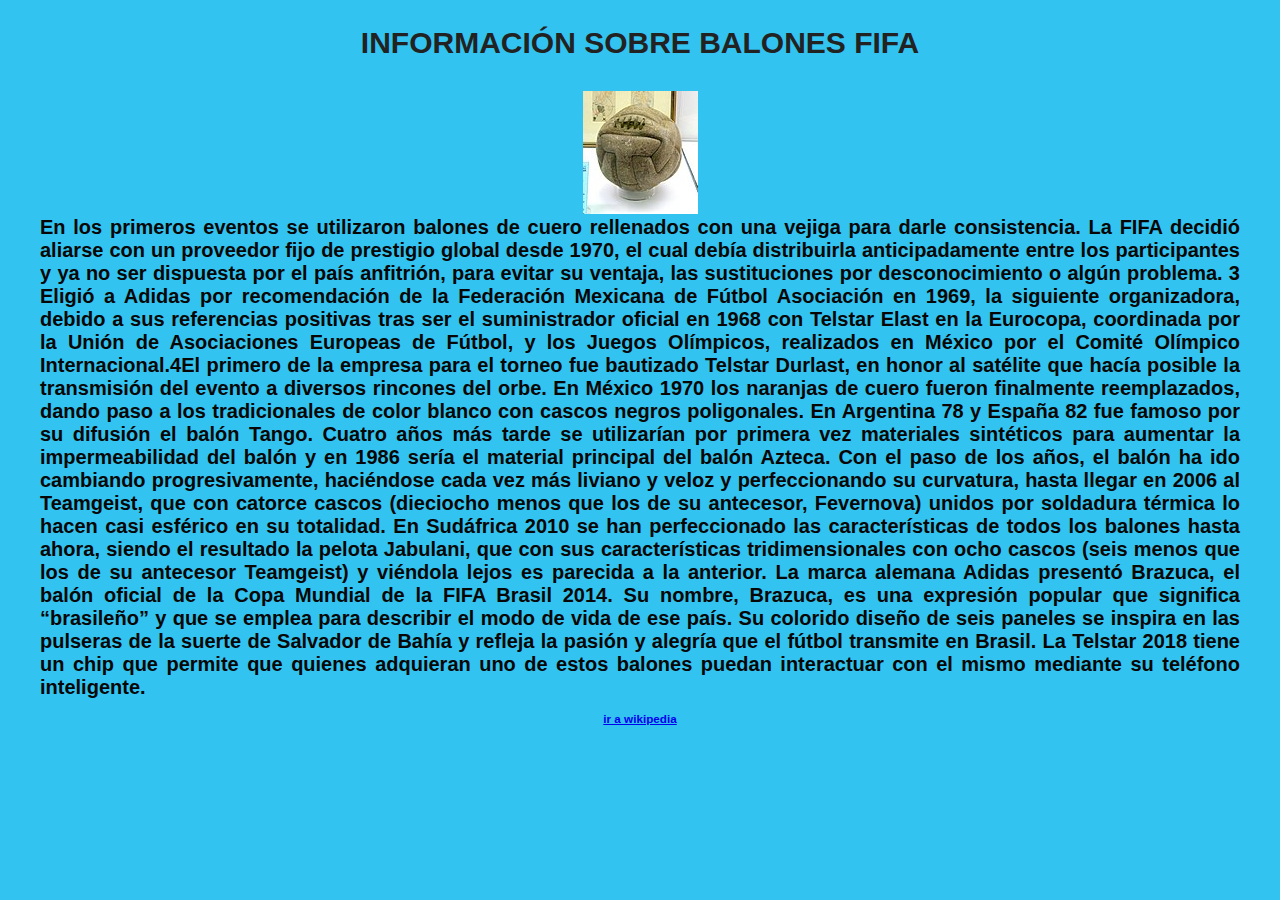
<file: davidGhetta.html>
<!DOCTYPE html>
<html lang="en">
<head rel="stylesheet" link="estilos.css">

    <h1>INFORMACIÓN SOBRE BALONES FIFA</h1>
    <meta charset="UTF-8">
    <meta name="viewport" content="width=device-width, initial-scale=1.0">
    <title>Document</title>
</head>
<p div class="imagenInfo">
    <br><image class="imagenInfo" src="img/imagenesCatalogoVirtual/balon 1.jpg"></image>
</p> 
<link rel="stylesheet" href="estilos.css">
        <body div class="infoPagPrincipal">
            <h2 class="textoInfo">
                En los primeros eventos se utilizaron balones de cuero rellenados con una vejiga 
                para darle consistencia.
                La FIFA decidió aliarse con un proveedor fijo de prestigio global desde 1970, el cual debía 
                distribuirla anticipadamente entre los participantes y ya no ser dispuesta por el país anfitrión,
                para evitar su ventaja, las sustituciones por desconocimiento o algún problema.
                3​ Eligió a Adidas por recomendación de la Federación Mexicana de Fútbol Asociación en 1969,
                la siguiente organizadora, debido a sus referencias positivas tras ser el suministrador oficial 
                en 1968 con Telstar Elast en la Eurocopa, coordinada por la Unión de Asociaciones Europeas de Fútbol, y los Juegos Olímpicos, realizados en México por el Comité Olímpico Internacional.4​
                El primero de la empresa para el torneo fue bautizado Telstar Durlast, en honor al satélite 
                que hacía posible la transmisión del evento a diversos rincones del orbe. En México 1970 los naranjas de cuero fueron finalmente reemplazados, dando paso a los tradicionales de color blanco con cascos negros poligonales. En Argentina 78 y España 82 fue famoso por su difusión el balón Tango. Cuatro años más tarde se utilizarían por primera vez materiales sintéticos para aumentar la impermeabilidad del balón y en 1986 sería el material principal del balón Azteca. Con el paso de los años, el balón ha ido cambiando progresivamente, haciéndose cada vez más liviano y veloz y perfeccionando su curvatura, hasta llegar en 2006 al Teamgeist, que con catorce cascos (dieciocho menos que los de su antecesor, Fevernova) unidos por soldadura térmica lo hacen casi esférico en su totalidad.
                En Sudáfrica 2010 se han perfeccionado las características de todos los balones hasta ahora, 
                siendo el resultado la pelota Jabulani, que con sus características tridimensionales 
                con ocho cascos (seis menos que los de su antecesor Teamgeist) y viéndola lejos es parecida 
                a la anterior. La marca alemana Adidas presentó Brazuca, el balón oficial de la
                 Copa Mundial de la FIFA Brasil 2014. Su nombre, Brazuca, es una expresión popular que significa 
                 “brasileño” y que se emplea para describir el modo de vida de ese país. Su colorido diseño de
                  seis paneles se inspira en las pulseras de la suerte de Salvador de Bahía y refleja la pasión 
                  y alegría que el fútbol transmite en Brasil. La Telstar 2018 tiene un chip que permite que quienes
                   adquieran uno de estos balones puedan interactuar con el mismo mediante su teléfono inteligente.

            </h2>

    <aside>
        <h3>
            <br>
                <a target="_blank" href="https://es.wikipedia.org/wiki/Anexo:Balones_de_la_Copa_Mundial_de_F%C3%BAtbol"> ir a wikipedia</a>
            <br>
        </h3>
    </aside>
</body>
</html>
</file>
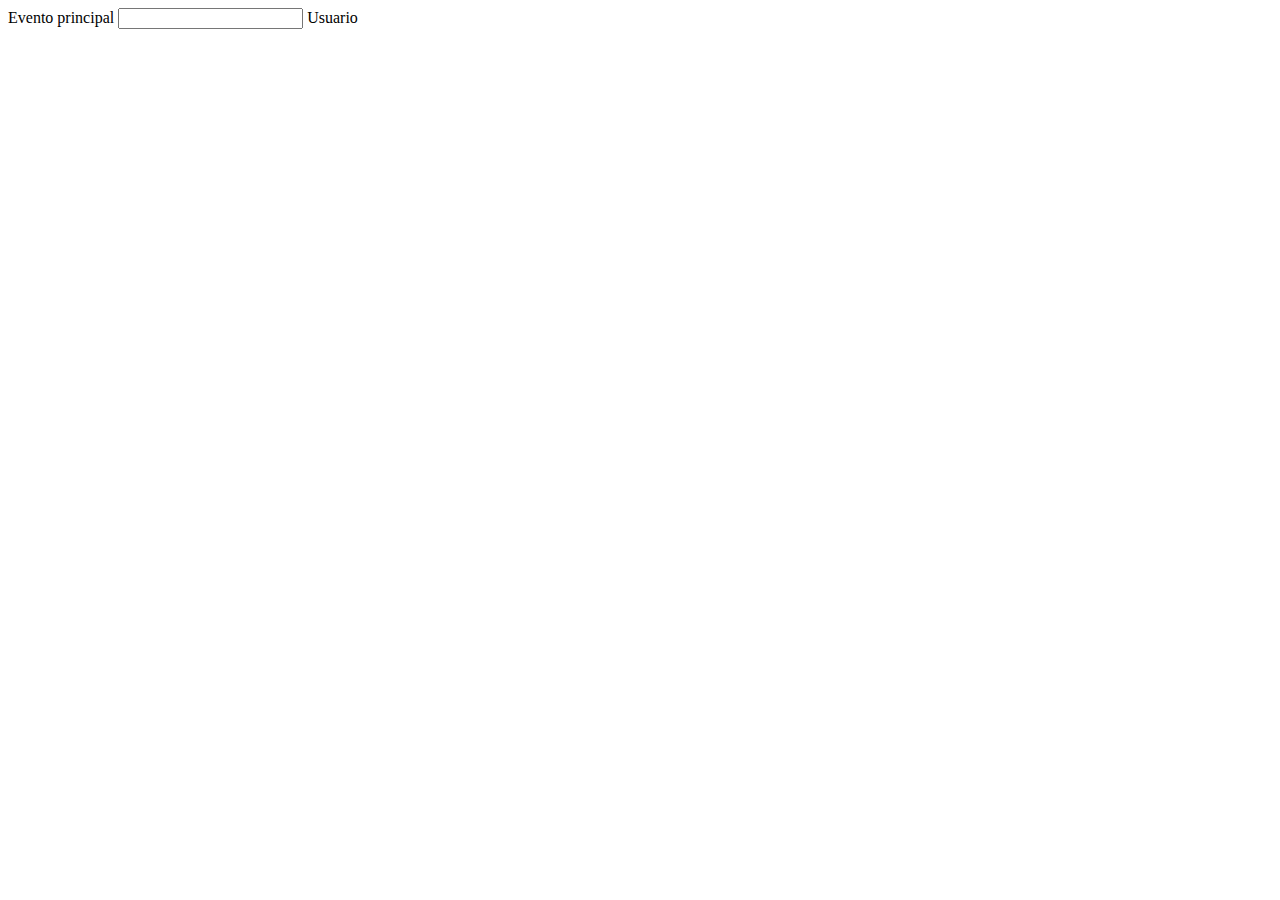
<file: detalleevento.html>
<!DOCTYPE html>
<html lang="en">
<head> Evento principal
    <link rel="stylesheet" href="estilosintrojs.js">
    <meta charset="UTF-8">
    <meta name="viewport" content="width=device-width, initial-scale=1.0">
    <title >Document</title>
</head>
<body div class="inputbox">
    <ion-icon name="mail-outline"></ion-icon>
                        <input type="text" name="usuario" id="usuario" required>
                        <label for="usuario">Usuario</label>
</body div class="inputbox">
</html>
</file>
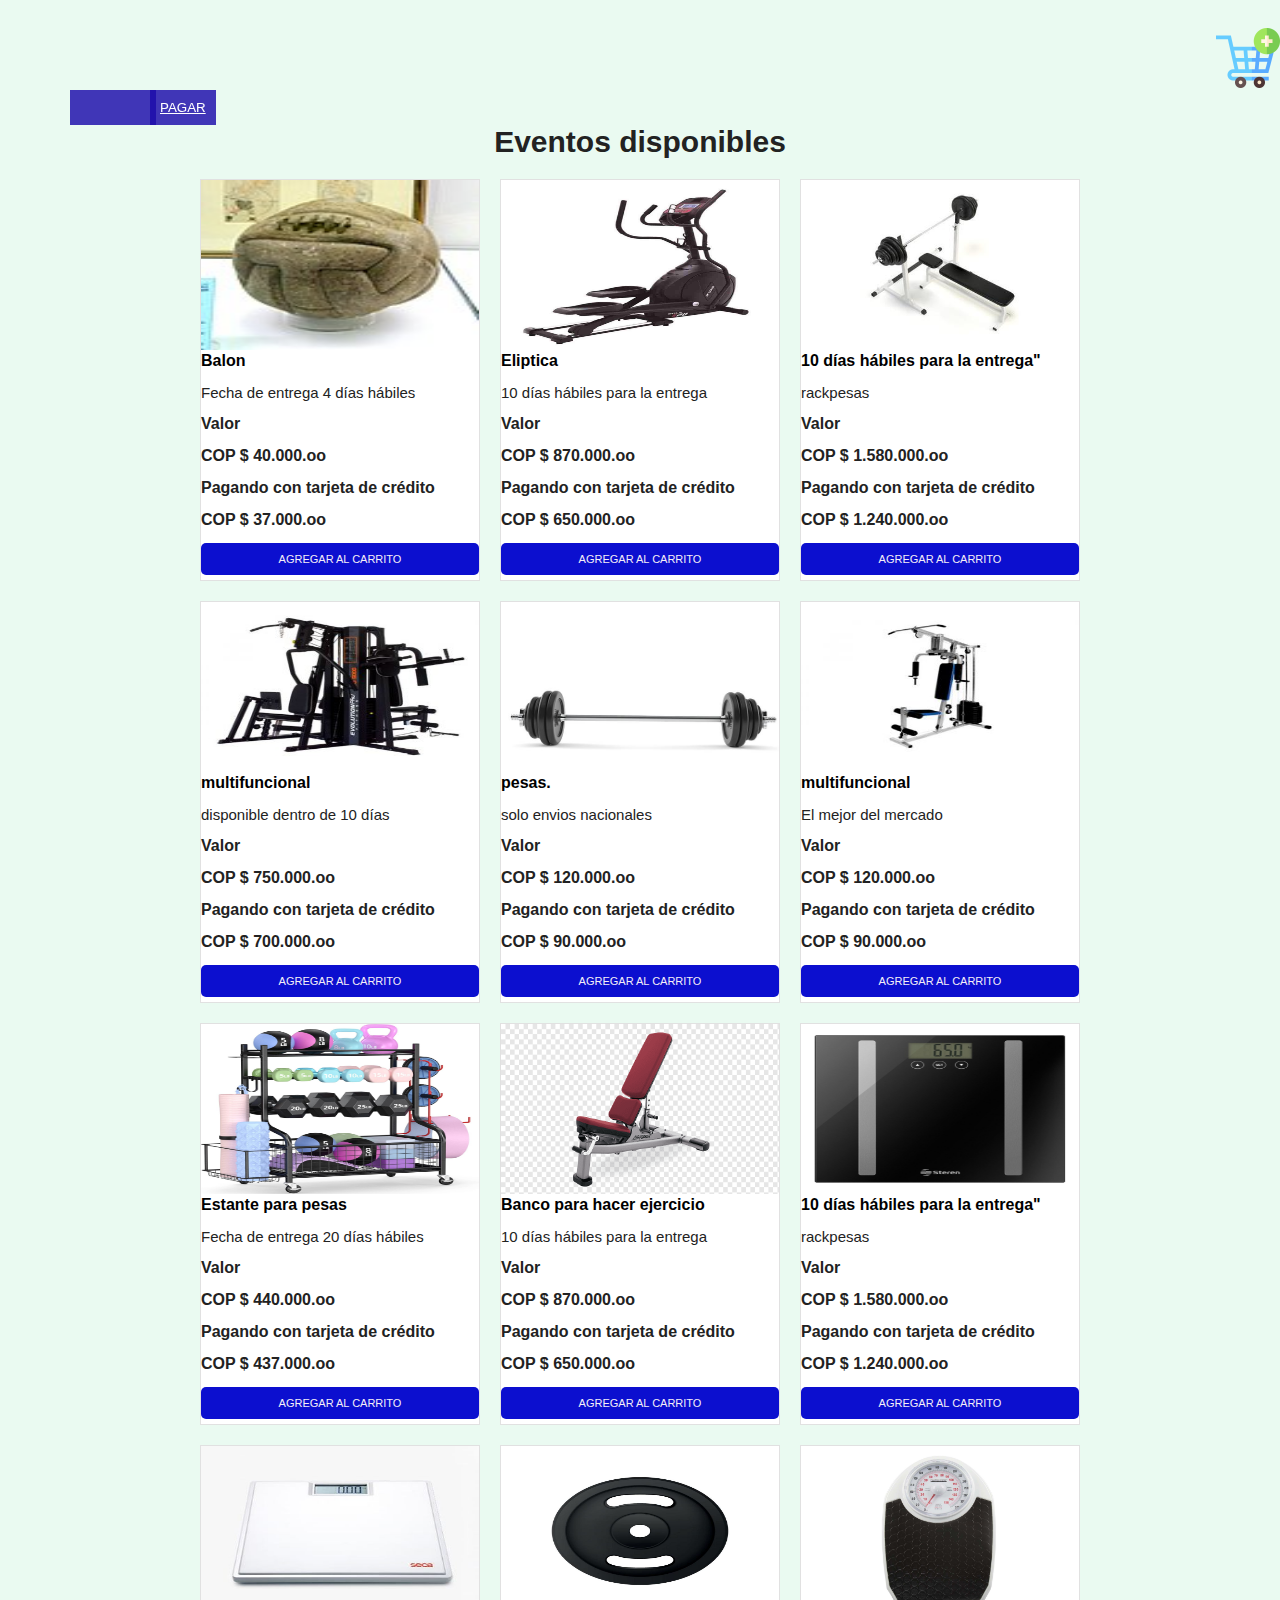
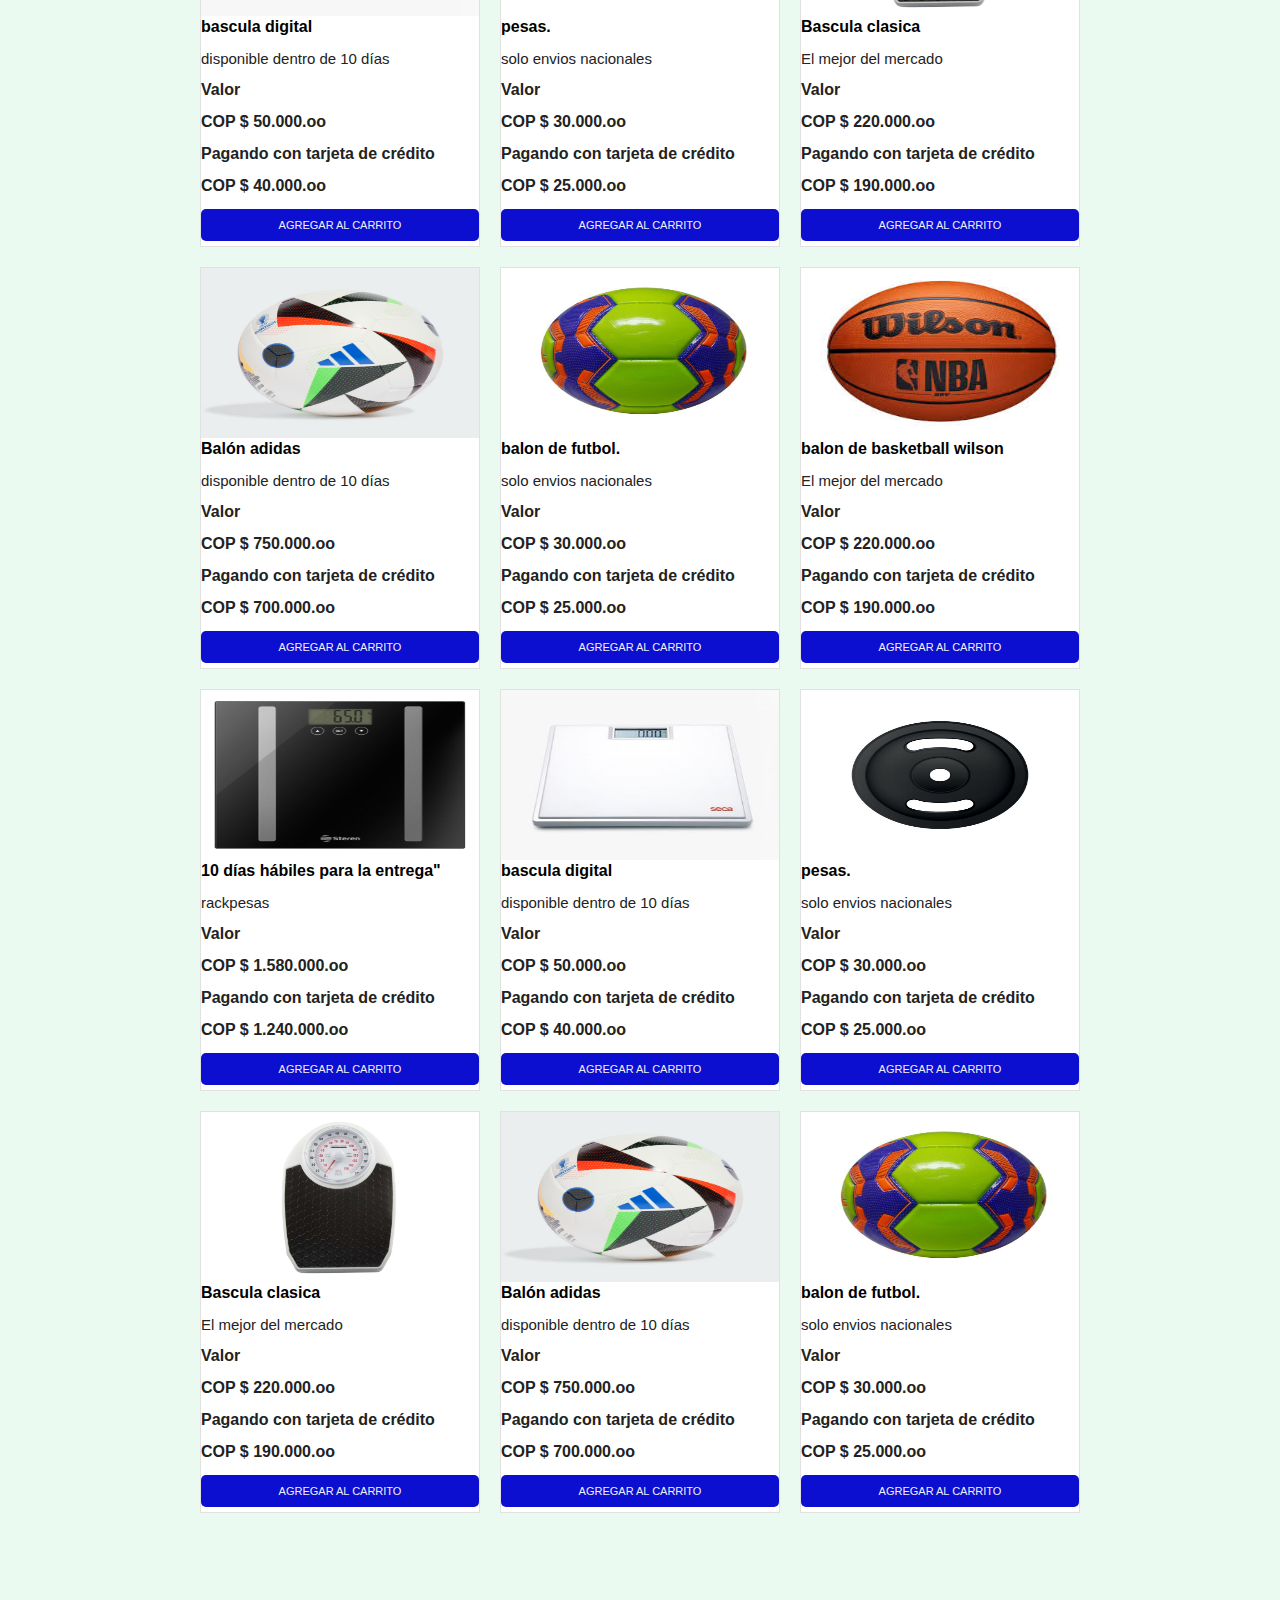
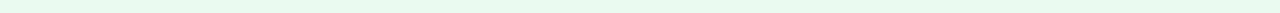
<file: ingresarCompras.html>
<!DOCTYPE html>
<html lang="en"></html>
<head>
    <h6 >
        <meta charset="UTF-8">
        <meta http-equiv="X-UA-Compatible" content="IE=edge">
        <meta name="viewport" content="width=device-width, initial-scale=1.0">
        <title>Carrito de compras</title>
        <link rel="stylesheet" href="style.css">
        <script src="./script.js"></script>
    </h6>
</head>

    <body class="bodyCompras">

    <div class="container"></div>
    <nav class="carrito"  >
        <h1 id="cantidadCarrito" class="cantidadCarrito" >  </h1>
        <img onclick="abrirCarrito()" style="cursor: pointer;" width="5%" height="5%" src="img/anadir-al-carrito.png" alt="">
        
    </nav>
    <nav>
        <button class="botonPago">
        
            <link rel="stylesheet" href="style.css">
            <a class="botonPago" href="paginaDePago.html">PAGAR</a>
        </button> 
    </nav>
    <h1>Eventos disponibles</h1>
    
    <div class="grid">
        <div class="items">
            <img src="img/imagenesCatalogoVirtual/balon 1.jpg">
            <div class="info">
                <h3 id="nombreKiss" >Balon </h3>
                <p id="fechaKiss" >Fecha de entrega 4 días hábiles</p>
                <div class="precio">
                    <p>Valor</p>
                    <p id="precioKiss" >COP $ 40.000.oo</p>
                    <p>Pagando con tarjeta de crédito</p>
                    <p id="tarjetaKiss" >COP $ 37.000.oo</p>
                </div>
                <button onclick="añadirCarritoKiss()" class="jello" >Agregar al carrito</button>
            </div>
        </div>
        
        <div class="items">
            <img src="img/imagenesCatalogoVirtual/eliptica.jpg">
            <div class="info">
                <h3 id="nombreRBD" >Eliptica</h3>
                <p id="fechaRBD" >10 días hábiles para la entrega</p>
                <div class="precio">
                    <p>Valor</p>
                    <p id="precioRBD" >COP $ 870.000.oo</p>
                    <p>Pagando con tarjeta de crédito</p>
                    <p id="tarjetaRBD" >COP $ 650.000.oo</p>
                </div>
                <button onclick="añadirCarritoRBD()" class="jello">Agregar al carrito</button>
            </div>
        </div>
        <div class="items">
            <img src="img/imagenesCatalogoVirtual/pressbanca.jpg">
            <div class="info">
                <h3 id="nombreKarol" >10 días hábiles para la entrega"</h3>
                <p id="fechaKarol" >rackpesas</p>
                <div class="precio">
                    <p>Valor</p>
                    <p id="precioKarol" >COP $ 1.580.000.oo</p>
                    <p>Pagando con tarjeta de crédito</p>
                    <p id="tarjetaKarol" >COP $ 1.240.000.oo</p>
                </div>
                <button onclick="añadirCarritoKarol()" class="jello">Agregar al carrito</button>
            </div>
        </div>
        <div class="items">
            <img src="img/imagenesCatalogoVirtual/multifuncional.jpg">
            <div class="info">
                <h3 id="nombreClandestinos" >multifuncional</h3>
                <p id="fechaClandestinos" >disponible dentro de 10 días</p>
                <div class="precio">
                    <p>Valor</p>
                    <p id="precioClandestinos" >COP $ 750.000.oo</p>
                    <p>Pagando con tarjeta de crédito</p>
                    <p id="tarjetaClandestinos" >COP $ 700.000.oo</p>
                </div>
                <button onclick="añadirCarritoClandestinos()" class="jello">Agregar al carrito</button>
            </div>
        </div>
        <div class="items">
            <img src="img/imagenesCatalogoVirtual/istockphoto-531520849-612x612.jpg">
            <div class="info">
                <h3 id="nombreRicardo" > pesas.</h3>
                <p id="fechaRicardo" >solo envios nacionales</p>
                <div class="precio">
                    <p>Valor</p>
                    <p id="precioRicardo" >COP $ 120.000.oo</p>
                    <p>Pagando con tarjeta de crédito</p>
                    <p id="tarjetaRicardo" >COP $ 90.000.oo</p>
                </div>
                <button onclick="añadirCarritoRicardo()" class="jello">Agregar al carrito</button>
            </div>
        </div>
        <div class="items">
            <img src="img/imagenesCatalogoVirtual/multi2.jpg">
            <div class="info">
                <h3 id="nombrePamela" > multifuncional</h3>
                <p id="fechaPamela" >El mejor del mercado</p>
                <div class="precio">
                    <p>Valor</p>
                    <p id="precioPamela" >COP $ 120.000.oo</p>
                    <p>Pagando con tarjeta de crédito</p>
                    <p id="tarjetaPamela" >COP $ 90.000.oo</p>
                </div>
                <button onclick="añadirCarritoPamela()" class="jello">Agregar al carrito</button>
            </div>
        </div>
        <div class="grid">
            <div class="items">
                <img src="img/imagenesCatalogoVirtual/estantePesas.jpg">
                <div class="info">
                    <h3 id="nombreKiss" >Estante para pesas </h3>
                    <p id="fechaKiss" >Fecha de entrega 20 días hábiles</p>
                    <div class="precio">
                        <p>Valor</p>
                        <p id="precioKiss" >COP $ 440.000.oo</p>
                        <p>Pagando con tarjeta de crédito</p>
                        <p id="tarjetaKiss" >COP $ 437.000.oo</p>
                    </div>
                    <button onclick="añadirCarritoKiss()" class="jello" >Agregar al carrito</button>
                </div>
            </div>
            
            <div class="items">
                <img src="img/imagenesCatalogoVirtual/bancoParaEjercicio.png">
                <div class="info">
                    <h3 id="nombreRBD" >Banco para hacer ejercicio</h3>
                    <p id="fechaRBD" >10 días hábiles para la entrega</p>
                    <div class="precio">
                        <p>Valor</p>
                        <p id="precioRBD" >COP $ 870.000.oo</p>
                        <p>Pagando con tarjeta de crédito</p>
                        <p id="tarjetaRBD" >COP $ 650.000.oo</p>
                    </div>
                    <button onclick="añadirCarritoRBD()" class="jello">Agregar al carrito</button>
                </div>
            </div>
            <div class="items">
                <img src="img/imagenesCatalogoVirtual/BasculaColorNegro.jpg">
                <div class="info">
                    <h3 id="nombreKarol" >10 días hábiles para la entrega"</h3>
                    <p id="fechaKarol" >rackpesas</p>
                    <div class="precio">
                        <p>Valor</p>
                        <p id="precioKarol" >COP $ 1.580.000.oo</p>
                        <p>Pagando con tarjeta de crédito</p>
                        <p id="tarjetaKarol" >COP $ 1.240.000.oo</p>
                    </div>
                    <button onclick="añadirCarritoKarol()" class="jello">Agregar al carrito</button>
                </div>
            </div>
            <div class="items">
                <img src="img/imagenesCatalogoVirtual/basculaDigital.jpg">
                <div class="info">
                    <h3 id="nombreClandestinos" >bascula digital</h3>
                    <p id="fechaClandestinos" >disponible dentro de 10 días</p>
                    <div class="precio">
                        <p>Valor</p>
                        <p id="precioClandestinos" >COP $ 50.000.oo</p>
                        <p>Pagando con tarjeta de crédito</p>
                        <p id="tarjetaClandestinos" >COP $ 40.000.oo</p>
                    </div>
                    <button onclick="añadirCarritoClandestinos()" class="jello">Agregar al carrito</button>
                </div>
            </div>
            <div class="items">
                <img src="img/imagenesCatalogoVirtual/rueda de pesa.jpg">
                <div class="info">
                    <h3 id="nombreRicardo" > pesas.</h3>
                    <p id="fechaRicardo" >solo envios nacionales</p>
                    <div class="precio">
                        <p>Valor</p>
                        <p id="precioRicardo" >COP $ 30.000.oo</p>
                        <p>Pagando con tarjeta de crédito</p>
                        <p id="tarjetaRicardo" >COP $ 25.000.oo</p>
                    </div>
                    <button onclick="añadirCarritoRicardo()" class="jello">Agregar al carrito</button>
                </div>
            </div>
            <div class="items">
                <img src="img/imagenesCatalogoVirtual/basculaClasica.jpg">
                <div class="info">
                    <h3 id="nombrePamela" > Bascula clasica</h3>
                    <p id="fechaPamela" >El mejor del mercado</p>
                    <div class="precio">
                        <p>Valor</p>
                        <p id="precioPamela" >COP $ 220.000.oo</p>
                        <p>Pagando con tarjeta de crédito</p>
                        <p id="tarjetaPamela" >COP $ 190.000.oo</p>
                    </div>
                    <button onclick="añadirCarritoPamela()" class="jello">Agregar al carrito</button>
                </div>
            </div>
            <div class="items">
                <img src="img/imagenesCatalogoVirtual/balonFutbolADIDAS.avif">
                <div class="info">
                    <h3 id="nombreClandestinos" >Balón adidas</h3>
                    <p id="fechaClandestinos" >disponible dentro de 10 días</p>
                    <div class="precio">
                        <p>Valor</p>
                        <p id="precioClandestinos" >COP $ 750.000.oo</p>
                        <p>Pagando con tarjeta de crédito</p>
                        <p id="tarjetaClandestinos" >COP $ 700.000.oo</p>
                    </div>
                    <button onclick="añadirCarritoClandestinos()" class="jello">Agregar al carrito</button>
                </div>
            </div>
            <div class="items">
                <img src="img/imagenesCatalogoVirtual/balonfutbolverde.jpg">
                <div class="info">
                    <h3 id="nombreRicardo" > balon de futbol.</h3>
                    <p id="fechaRicardo" >solo envios nacionales</p>
                    <div class="precio">
                        <p>Valor</p>
                        <p id="precioRicardo" >COP $ 30.000.oo</p>
                        <p>Pagando con tarjeta de crédito</p>
                        <p id="tarjetaRicardo" >COP $ 25.000.oo</p>
                    </div>
                    <button onclick="añadirCarritoRicardo()" class="jello">Agregar al carrito</button>
                </div>
            </div>
            <div class="items">
                <img src="img/imagenesCatalogoVirtual/balonBasketball.jpg">
                <div class="info">
                    <h3 id="nombrePamela" > balon de basketball wilson</h3>
                    <p id="fechaPamela" >El mejor del mercado</p>
                    <div class="precio">
                        <p>Valor</p>
                        <p id="precioPamela" >COP $ 220.000.oo</p>
                        <p>Pagando con tarjeta de crédito</p>
                        <p id="tarjetaPamela" >COP $ 190.000.oo</p>
                    </div>
                    <button onclick="añadirCarritoPamela()" class="jello">Agregar al carrito</button>
                </div>
            </div>
            <div class="items">
                <img src="img/imagenesCatalogoVirtual/BasculaColorNegro.jpg">
                <div class="info">
                    <h3 id="nombreKarol" >10 días hábiles para la entrega"</h3>
                    <p id="fechaKarol" >rackpesas</p>
                    <div class="precio">
                        <p>Valor</p>
                        <p id="precioKarol" >COP $ 1.580.000.oo</p>
                        <p>Pagando con tarjeta de crédito</p>
                        <p id="tarjetaKarol" >COP $ 1.240.000.oo</p>
                    </div>
                    <button onclick="añadirCarritoKarol()" class="jello">Agregar al carrito</button>
                </div>
            </div>
            <div class="items">
                <img src="img/imagenesCatalogoVirtual/basculaDigital.jpg">
                <div class="info">
                    <h3 id="nombreClandestinos" >bascula digital</h3>
                    <p id="fechaClandestinos" >disponible dentro de 10 días</p>
                    <div class="precio">
                        <p>Valor</p>
                        <p id="precioClandestinos" >COP $ 50.000.oo</p>
                        <p>Pagando con tarjeta de crédito</p>
                        <p id="tarjetaClandestinos" >COP $ 40.000.oo</p>
                    </div>
                    <button onclick="añadirCarritoClandestinos()" class="jello">Agregar al carrito</button>
                </div>
            </div>
            <div class="items">
                <img src="img/imagenesCatalogoVirtual/rueda de pesa.jpg">
                <div class="info">
                    <h3 id="nombreRicardo" > pesas.</h3>
                    <p id="fechaRicardo" >solo envios nacionales</p>
                    <div class="precio">
                        <p>Valor</p>
                        <p id="precioRicardo" >COP $ 30.000.oo</p>
                        <p>Pagando con tarjeta de crédito</p>
                        <p id="tarjetaRicardo" >COP $ 25.000.oo</p>
                    </div>
                    <button onclick="añadirCarritoRicardo()" class="jello">Agregar al carrito</button>
                </div>
            </div>
            <div class="items">
                <img src="img/imagenesCatalogoVirtual/basculaClasica.jpg">
                <div class="info">
                    <h3 id="nombrePamela" > Bascula clasica</h3>
                    <p id="fechaPamela" >El mejor del mercado</p>
                    <div class="precio">
                        <p>Valor</p>
                        <p id="precioPamela" >COP $ 220.000.oo</p>
                        <p>Pagando con tarjeta de crédito</p>
                        <p id="tarjetaPamela" >COP $ 190.000.oo</p>
                    </div>
                    <button onclick="añadirCarritoPamela()" class="jello">Agregar al carrito</button>
                </div>
            </div>
            <div class="items">
                <img src="img/imagenesCatalogoVirtual/balonFutbolADIDAS.avif">
                <div class="info">
                    <h3 id="nombreClandestinos" >Balón adidas</h3>
                    <p id="fechaClandestinos" >disponible dentro de 10 días</p>
                    <div class="precio">
                        <p>Valor</p>
                        <p id="precioClandestinos" >COP $ 750.000.oo</p>
                        <p>Pagando con tarjeta de crédito</p>
                        <p id="tarjetaClandestinos" >COP $ 700.000.oo</p>
                    </div>
                    <button onclick="añadirCarritoClandestinos()" class="jello">Agregar al carrito</button>
                </div>
            </div>
            <div class="items">
                <img src="img/imagenesCatalogoVirtual/balonfutbolverde.jpg">
                <div class="info">
                    <h3 id="nombreRicardo" > balon de futbol.</h3>
                    <p id="fechaRicardo" >solo envios nacionales</p>
                    <div class="precio">
                        <p>Valor</p>
                        <p id="precioRicardo" >COP $ 30.000.oo</p>
                        <p>Pagando con tarjeta de crédito</p>
                        <p id="tarjetaRicardo" >COP $ 25.000.oo</p>
                    </div>
                    <button onclick="añadirCarritoRicardo()" class="jello">Agregar al carrito</button>
                </div>
    </body>

</html>
</file>
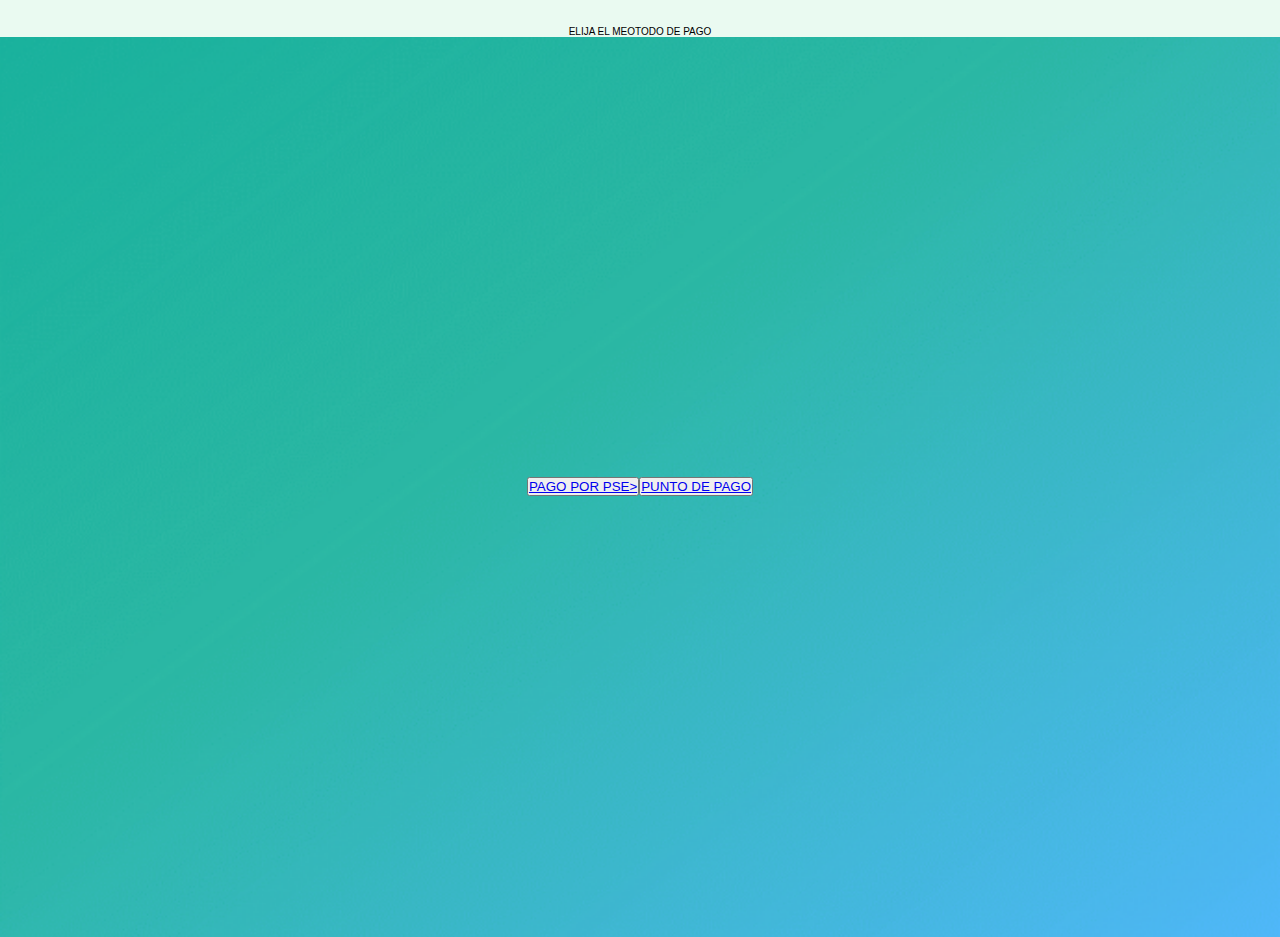
<file: paginaDePago.html>
<!DOCTYPE html>
<html lang="en">
    <link rel="stylesheet" href="estilos.css">
<head>
    <meta charset="UTF-8">
    <meta name="viewport" content="width=device-width, initial-scale=1.0">
    <title>PAGINA DE PAGO</title>

    <header>ELIJA EL MEOTODO DE PAGO</header>
</head>
<body>
<section>

    <button >
        <a href="paginaPagoExitoso.html">PAGO POR PSE></a> 
    </button> 

    <aside>
        <button ><a href="paginaPagoExitoso.html">PUNTO DE PAGO</a></button>
    </aside>
</section>


    
</body>
</html>
</file>
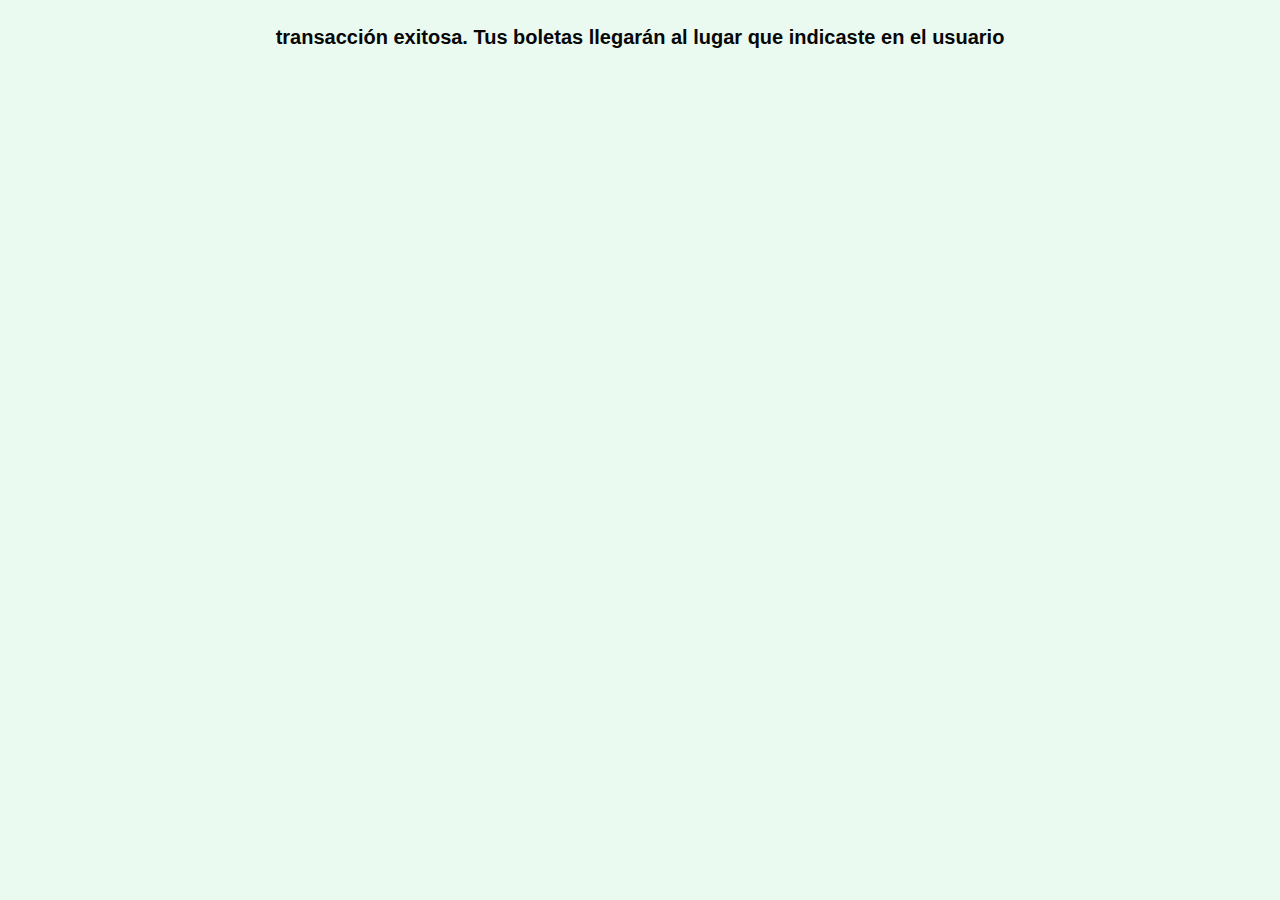
<file: paginaPagoExitoso.html>
<!DOCTYPE html>
<html lang="en">
<head>
    <meta charset="UTF-8">
    <meta name="viewport" content="width=device-width, initial-scale=1.0">
    <title>Document</title>
</head>
<link rel="stylesheet" href="estilos.css">
<body class="mensajeExitoso">
    <h2>
        transacción exitosa. Tus boletas llegarán al lugar que indicaste en el usuario
    </h2>
    
</body>
</html>
</file>
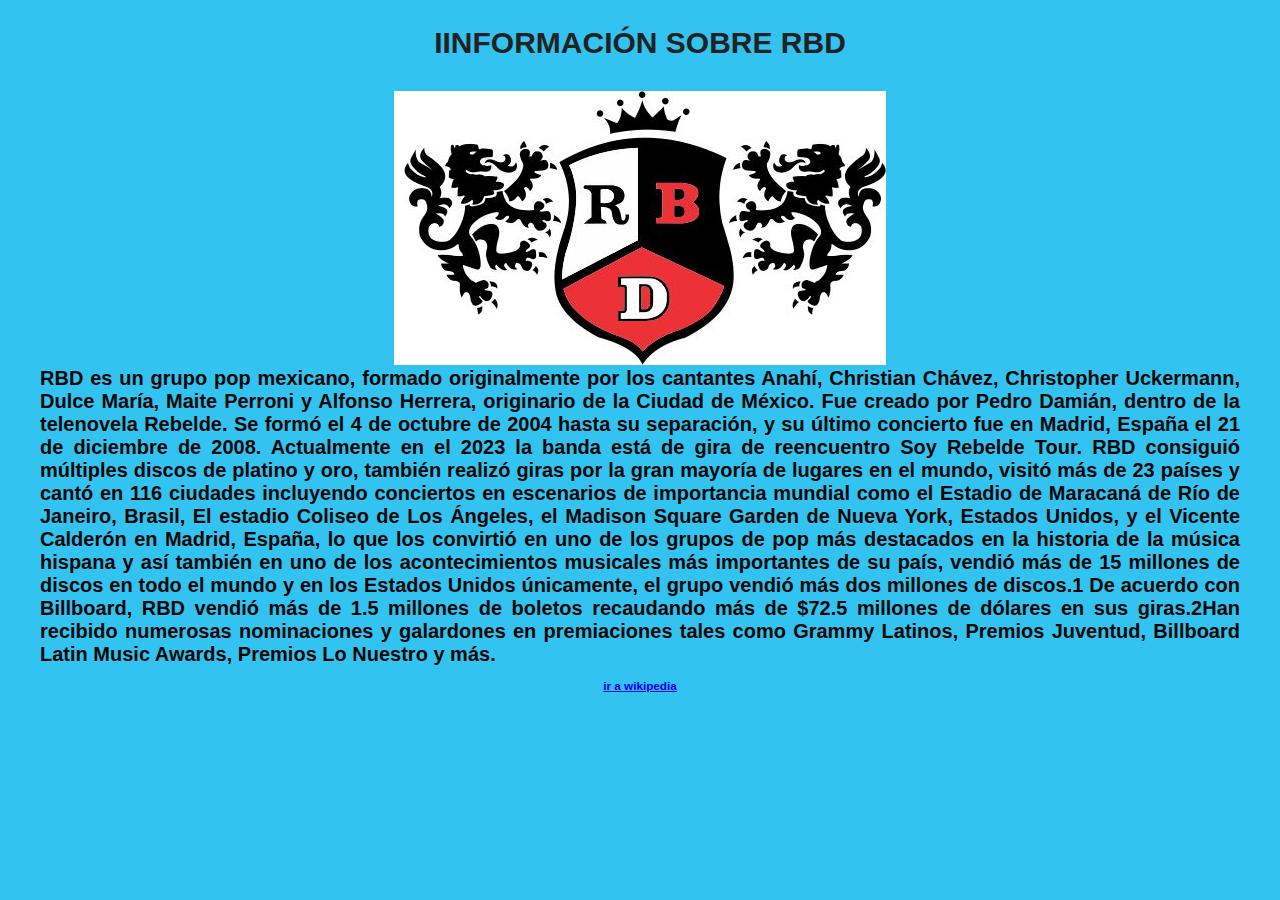
<file: RBD.html>
<!DOCTYPE html>
<html lang="en">
<head>
    <h1>IINFORMACIÓN SOBRE RBD</h1>
    <meta charset="UTF-8">
    <meta name="viewport" content="width=device-width, initial-scale=1.0">
    <title>Document</title>
</head>
<link rel="stylesheet" href="estilos.css">
<p div class="imagenInfo">
    <br>
    <image class="imagenInfo" src="img/rbdimage2.jpg">
     <br>   
    </image></p> 
<link rel="stylesheet" href="estilos.css">
    <body div class="infoPagPrincipal">

    
        <h2 class="textoInfo">
            RBD es un grupo pop mexicano, formado originalmente por los cantantes Anahí, Christian Chávez, 
            Christopher Uckermann, Dulce María, Maite Perroni y Alfonso Herrera, originario de la Ciudad de México. 
            Fue creado por Pedro Damián, dentro de la telenovela Rebelde. Se formó el 4 de octubre de 2004 hasta su separación,
            y su último concierto fue en Madrid, España el 21 de diciembre de 2008. Actualmente en el 2023 la banda está de gira de reencuentro Soy Rebelde Tour.

            RBD consiguió múltiples discos de platino y oro, también realizó giras por la gran mayoría de lugares en el mundo, 
            visitó más de 23 países y cantó en 116 ciudades incluyendo conciertos en escenarios de importancia mundial 
            como el Estadio de Maracaná de Río de Janeiro, Brasil, El estadio Coliseo de Los Ángeles, el Madison Square Garden de 
            Nueva York, Estados Unidos, y el Vicente Calderón en Madrid, España, lo que los convirtió en uno de los grupos de pop más
            destacados en la historia de la música hispana y así también en uno de los acontecimientos musicales más importantes de
            su país, vendió más de 15 millones de discos en todo el mundo y en los Estados Unidos únicamente, el grupo vendió más
            dos millones de discos.1​ De acuerdo con Billboard, RBD vendió más de 1.5 millones de boletos recaudando más
            de $72.5 millones de dólares en sus giras.2​

            Han recibido numerosas nominaciones y galardones en premiaciones tales como Grammy Latinos, 
            Premios Juventud, Billboard Latin Music Awards, Premios Lo Nuestro y más.
            <br>
        </h2>

        
    </body>

    <aside>
        <h3>
            <p>
                <br>
                    <a target="_blank" href="https://es.wikipedia.org/wiki/RBD"> ir a wikipedia</a>
                <br>
            </p>
        </h3>
    </aside>

</html>
</file>
<file: estilos.css>
@import url('https://fonts.googleapis.com/css2?family=Poppins:wght@500&display=swap');
body{
    background-color:rgb(14, 95, 95) ;
}
*{
    margin: 0;
    padding: 0;
    font-family: 'poppins',sans-serif;
}
section{
    display: flex;
    justify-content: center;
    align-items: center;
    min-height: 100vh;
    width: 100%;
    
    background-image: url("img/fondologin.png");
    background-position: center;
    background-size: cover;
}
.form-box{
    position: relative;
    width: 400px;
    height: 450px;
    background: transparent;
    border: 2px solid rgba(8, 8, 8, 0.5);
    border-radius: 20px;
    backdrop-filter: blur(15px);
    display: flex;
    justify-content: center;
    align-items: center;

}
h2{
    font-size: 2em;
    color: #070707;
    text-align: center;
}
.inputbox{
    position: relative;
    margin: 30px 0;
    width: 310px;
    border-bottom: 2px solid #6d3f3f;
}
.inputbox label{
    position: absolute;
    top: 50%;
    left: 5px;
    transform: translateY(-50%);
    color: #ffffff;
    font-size: 1em;
    pointer-events: none;
    transition: .5s;
}
input:focus ~ label,
input:valid ~ label{
top: -5px;
}
.inputbox input {
    width: 100%;
    height: 50px;
    background: transparent;
    border: none;
    outline: none;
    font-size: 1em;
    padding:0 35px 0 5px;
    color: #915151;
}
.inputbox ion-icon{
    position: absolute;
    right: 8px;
    color: #684444;
    font-size: 1.2em;
    top: 20px;
}
.forget{
    margin: -15px 0 15px ;
    font-size: .9em;
    color: #fff;
    display: flex;
    justify-content: space-between;  
}

.forget label input{
    margin-right: 3px;
    
}
.forget label a{
    color: #fff;
    text-decoration: none;
}
.forget label a:hover{
    text-decoration: underline;
}
.button{
    width: 100%;
    height: 40px;
    border-color: white;
    border-radius: 50px;
    background: transparent;
    outline: none;
    cursor: pointer;
    font-size: 1em;
    font-weight: 600;
    color: white;
    
}
.register{
    font-size: .9em;
    color: #0f0f0f;
    text-align: center;
    margin: 25px 0 10px;
}
.register p a{
    text-decoration: none;
    color: #1a1818;
    font-weight: 600;
}
.register p a:hover{
    text-decoration: underline;
}

.container{
    width: 100%;
    height: 10%;
    min-height: 10vh;
    padding-left: 8%;
    padding-right: 8%;
    box-sizing: 10px;
    overflow: hidden;
}
.Barradenavegacion{
    width: 100%;
    display: flex;
    align-items: center;
}
.logo{
    width: 400px;
    height: 100px;
    margin-top: 25px;
    
}
nav{
    flex: 1;
    text-align: right;
}
nav ul li{
    list-style: none;
    display: inline-block;
    margin-right: 30px;
}
nav ul li a{
text-decoration: none;
color: #0c0c0c;  /* colo letra menu*/
font-size: 14px;
}
nav ul li a:hover{
    font-size: 16px;
}
.row{
    display: flex;
    justify-content: space-between;
    align-items: center;
    margin: 100px 0;
}
.evento{
    flex-basis: 40%;
    position: relative;
    margin-left: 50px;
}
.evento h2{
   font-size: 54px; 
}
.evento h3{
    font-size: 30px;
    color: #0f0f0f;
    font-weight: 100;
    margin: 20px 0 10pxs;
}
.evento p{
    font-size: 16px;
    color: #080808;
    font-weight: 100;
}
.button{
    width: 140px;
    border: 0;
    padding: 12px 10px;
    outline: none;
    color:  blue;
    background: #1db39e;
    border-radius: 6px;
    cursor: pointer;
    transition: width 0.5s;
}
.evento h4{
    margin: 30px 0;
    font-size: 20px;
}

button img{ /*el boton de comprar lleva un icono*/
    width: 30px;
    display: none;
}
button:hover img{
  display: block;
}
button:hover{
    width: 160px;
    display: flex;
    align-items: center;
    justify-content: space-between;
}
.evento::after{
    content: '';
    width: 10px;
    height: 18%;
    background: #1815e9c0;
    position: absolute;
    left: -40px;
    top: 8px;
}
.col-2{
position: relative;
flex-basis: 60%;
display: flex;
align-items: center;
}
.col-2 .imagenevento{
    width: 90%;
}

.btn img{  /*botones de redes sociales*/
width: 15px;
height: 15px;
margin-bottom: 15px;
}

.social-links img{
height:25px;
width: 25px;
margin: 15px;
cursor: pointer;
}
.social-links{
    text-align: center;
    
}
/*-----*/
*{
    margin: 0;
    padding: 0;
    font-family: sans-serif;
}

/*Estilo Intro*/

html{
    box-sizing: border-box;
    font-size: 62.5%;
    font-family: 'Trebuchet MS', 'Lucida Sans Unicode', 'Lucida Grande', 'Lucida Sans', Arial, sans-serif;
}

*,
*::after,
*::before{
    margin: 0; 
    padding: 0;
    font-family: inherit;
    box-sizing: inherit;
}

.intro {
    position: fixed;
    display: flex;
    align-items: center;
    justify-content: center;
    flex-direction: column;
    z-index: 1;
    left: 0;
    top: 0;
    width: 100%;
    height: 100vh;
    background:#0407b9c9;
    transition: 1s;
}

.intro img {
    top: 150px;
    position: absolute;
}

.intro .pintro{
    color: black;
    font-size: 1.6rem;
    margin-top: 10px;
}

.logoini {
    font-size: 2.5rem;
    color: black;
}

.logo-parts {
    position: relative;
    display: inline-block;
    bottom: -20px;
    opacity: 0;
}

.logo-parts.active {
    bottom: 0;
    opacity: 1;
    transition: ease-in-out 0.5s;
}

.logo-parts.fade {
    bottom: 250px;
    opacity: 100;
    transition: ease-in-out 0.5s;
}

.content{
    width: 100%;
    padding: 50px;
    font-size: 2rem;
}

/* Estilos Qs*/

@import url("https://fonts.googleapis.com/css?family=Montserrat:400,400i,700");

body {
  margin:0px;
  padding:0px;
  text-align: center;
  font-family: Montserrat, sans-serif;
}
.column {
  height: 343px;
  display: flex;
  justify-content: center;
  align-items: center;
  flex-direction: column;
}
#Img {
  background-image: url("img/fondologin.png");
  background-size: cover;
  background-repeat: no-repeat;
  text-shadow: 0px 0px 3px black;
  color: black;
}

#col-places {
  justify-content: space-around;
  height: 480px;
  background: white;
  text-align: center;
}
#col-places div div p {
  text-align: left;
}
.col-text {
  padding: 0px 5px;
}
#col-places img {
  border-radius: 50%;
  width: 120px;
  height: 120px;
  object-fit: cover;
}
#col-images {
  width: 100%;
  display: flex;
  justify-content: space-around;
  align-items: flex-end;
}
#col-images div div {
  height: 180px;
}

#col-images > * {
  display: flex;
  flex-direction: column;
  flex: 1;
  height: 100%;
}
img {
  width: 100px;
}

/*Style*/

*{
    margin: 0; 
    padding: 0;
    box-sizing: border-box;
    font-family: sans-serif;   
 }
 
 html{
     font-size: 62.5%;
 }
 
 body{
     margin-top: 2vw;
     background-color: #EAFAF1;
 }
 
 .container {
 background-color: #f5f5f3 ;
 }
 
 h1{
    text-align: center;
    margin-bottom: 20px;
    font-size: 3rem;
    color: #222; 
 }
 
 .grid {
     display: grid;
     max-width: 1100px;
     justify-content: center;
     margin: auto;
     gap: 20px;
     grid-template-columns: repeat(auto-fit, minmax(280px,280px));
     padding-bottom: 50px;
 }
 
 .items {
     background-color: #ffff;
     border: solid thin #e1e1e1;
 }
 
 .items img {
     width: 100%;
     height: 170px;   
 }
 
 .info{
     padding: 50pox;
 }
 
 .info h3{
     font-size: 1.6rem;
 }
 
 .precio {
     font-weight: bolder;
 }
 
 .info p{
     font-size: 1.5rem;
 }
 
 info h3,
 .info p{
     color: #222;
     margin-bottom: 14px;
     margin-top: 14px;
 }
 
 .precio p {
     font-size: 1.6rem;
 
 }
 
 .jello{
     padding: 1rem;
     width: 100%;
     background-color: #1a2ccee3;
     border: none;
     outline: none;
     color: #f6f4f7;
     text-transform: uppercase;
     font-size: 1.1rem;
     border-radius: 5px;
     cursor: pointer;
     margin-bottom: 5px;
     transition: .5s, color .10s;
     -webkit-transition: .5s, color .10s;
     -moz-transition: .5s, color .10s;
 }
 
 .jello:hover{
     background-color: rgba(14, 0, 211, 0.753);
     transition: all .3s;
     animation-name: jello;
         -webkit-animation-name: jello;
         -moz-animation-name: jello;
     animation-duration: 1s;
         -webkit-animation-duration: 1s;
         -moz-animation-duration: 1s;
     transform-origin: center;
         -webkit-transform-origin: center;
         -moz-transform-origin: center;
 }
 
 @keyframes jello {
     from,11.1%,to {transform: translate3d(0, 0, 0);}
     22.2% {transform: skewX(-12.5deg) skewY(-12.5deg);}
     33.3% {transform: skewX(6.25deg) skewY(6.25deg);}
     44.4% {transform: skewX(-3.125deg) skewY(-3.125deg);}
     55.5% {transform: skewX(1.5625deg) skewY(1.5625deg);}
     66.6% {transform: skewX(-0.78125deg) skewY(-0.78125deg);}
     77.7% {transform: skewX(0.390625deg) skewY(0.390625deg);}
     88.8% {transform: skewX(-0.1953125deg) skewY(-0.1953125deg);}
 }
 
 
 
 .carrito{
     width: 100%;
     justify-content: right;
     display: flex;
 }
 
 .imgCarrito{
     cursor: pointer;
     
 }
 .bodyCompras{

    width: auto;
 }
 .cantidadCarrito{
     background-color: #321fdacb;
     width: min-content;
     height: min-content;
     border-radius: 15%;
 }

 /*información de artistas página principal, link*/

 *.infoPagPrincipal{
    margin: 15;
    padding-left: 05;

 }

 .imagenInfo{
    width: auto;
    height: auto;

 }

 body.infoPagPrincipal{
    
    background: #33c3f0;

 }
/* estilo de información de los artistas*/
 .textoInfo{

    text-align: justify;
    margin-right: 40px;
    margin-left: 40px;
 }
/*estillo de las imagenes dentro de la información del artistas*/
 .imagenInfo{
    height: auto;
    width: auto;
 }



 .mensajeExitoso{

    text-align: center;
    font: 1em sans-serif;
 }
/* todo lo referente al carrusel de imagenes */
 

 .carruselItems{
    display: flex;
    overflow-x: hidden;
 }
 .carruselItem{
    
    width: 200px;
    height: 200px;
    
 }
/* La parte inferior del index donde aparece toda la información legal*/
 .informacionLegal{
    background-color: blue;
    font-family: Arial, Helvetica, sans-serif;
    flex-direction: column;
    display: grid;
    grid-template-columns: repeat(4,1fr);
    grid-template-rows: repeat(3,25px);
   

 }

 .letrasLegal{

    color: #f5f5f3;
    text-align: left;
    flex-direction: column;
    display: grid;
    
 }

.tituloCentral{

    color:#080808;
    text-align: left;
    border-inline-style: solid;
    background-color: #3e40c5;
}
</file>
<file: style.css>
*{
   margin: 0; 
   padding: 0;
   box-sizing: border-box;
   font-family: sans-serif;   
}

html{
    font-size: 62.5%;
}

body{
    margin-top: 2vw;
    background-color: #EAFAF1;
}

.container {
background-color: #f5f5f3 ;
}

h1{
   text-align: center;
   margin-bottom: 20px;
   font-size: 3rem;
   color: #222; 
}

.grid {
    display: grid;
    max-width: 1100px;
    justify-content: center;
    margin: auto;
    gap: 20px;
    grid-template-columns: repeat(auto-fit, minmax(280px,280px));
    padding-bottom: 50px;
}

.items {
    background-color: #ffff;
    border: solid thin #e1e1e1;
}

.items img {
    width: 100%;
    height: 170px;   
}

.info{
    padding: 50pox;
}

.info h3{
    font-size: 1.6rem;
}

.precio {
    font-weight: bolder;
}

.info p{
    font-size: 1.5rem;
}

info h3,
.info p{
    color: #222;
    margin-bottom: 14px;
    margin-top: 14px;
}

.precio p {
    font-size: 1.6rem;

}

.jello{
    padding: 1rem;
    width: 100%;
    background-color: #0c0fcf;
    border: none;
    outline: none;
    color: #F5EEF8;
    text-transform: uppercase;
    font-size: 1.1rem;
    border-radius: 5px;
    cursor: pointer;
    margin-bottom: 5px;
    transition: .5s, color .10s;
    -webkit-transition: .5s, color .10s;
    -moz-transition: .5s, color .10s;
}

.jello:hover{
    background-color: rgb(0, 211, 158);
    transition: all .3s;
    animation-name: jello;
        -webkit-animation-name: jello;
        -moz-animation-name: jello;
    animation-duration: 1s;
        -webkit-animation-duration: 1s;
        -moz-animation-duration: 1s;
    transform-origin: center;
        -webkit-transform-origin: center;
        -moz-transform-origin: center;
}

@keyframes jello {
    from,11.1%,to {transform: translate3d(0, 0, 0);}
    22.2% {transform: skewX(-12.5deg) skewY(-12.5deg);}
    33.3% {transform: skewX(6.25deg) skewY(6.25deg);}
    44.4% {transform: skewX(-3.125deg) skewY(-3.125deg);}
    55.5% {transform: skewX(1.5625deg) skewY(1.5625deg);}
    66.6% {transform: skewX(-0.78125deg) skewY(-0.78125deg);}
    77.7% {transform: skewX(0.390625deg) skewY(0.390625deg);}
    88.8% {transform: skewX(-0.1953125deg) skewY(-0.1953125deg);}
}

head{
    display: flex;
    align-items: flex-end;
    justify-content: flex-end;
    gap: 15%;
    height: 70px;
    top: 0;
    position: fixed;
    width: 100%;
}

.carrito{
    width: 100%;
    justify-content: right;
    display: flex;
}

.imgCarrito{
    cursor: pointer;
    
}

.cantidadCarrito{
    background-color: #66CCFF;
    width: min-content;
    height: min-content;
    border-radius: 15%;
}

.mensajeExitoso{

    text-align: center;
    font-size: medium;
    font-family: Arial, Helvetica, sans-serif;
    background-color: #1824caad;

}

/*estilo del boto de pago en el carrito de compras*/
.botonPago{
    
    position: relative;
    padding: 10px 10px;
    border: none;
    outline: none;
    background: #1c0daad3;
    color: #fff;
    cursor: pointer;
    transition: .5s;
    left:70px;

 }

 .botonPago:hover{

    color: #ab07f1;

 }
</file>
